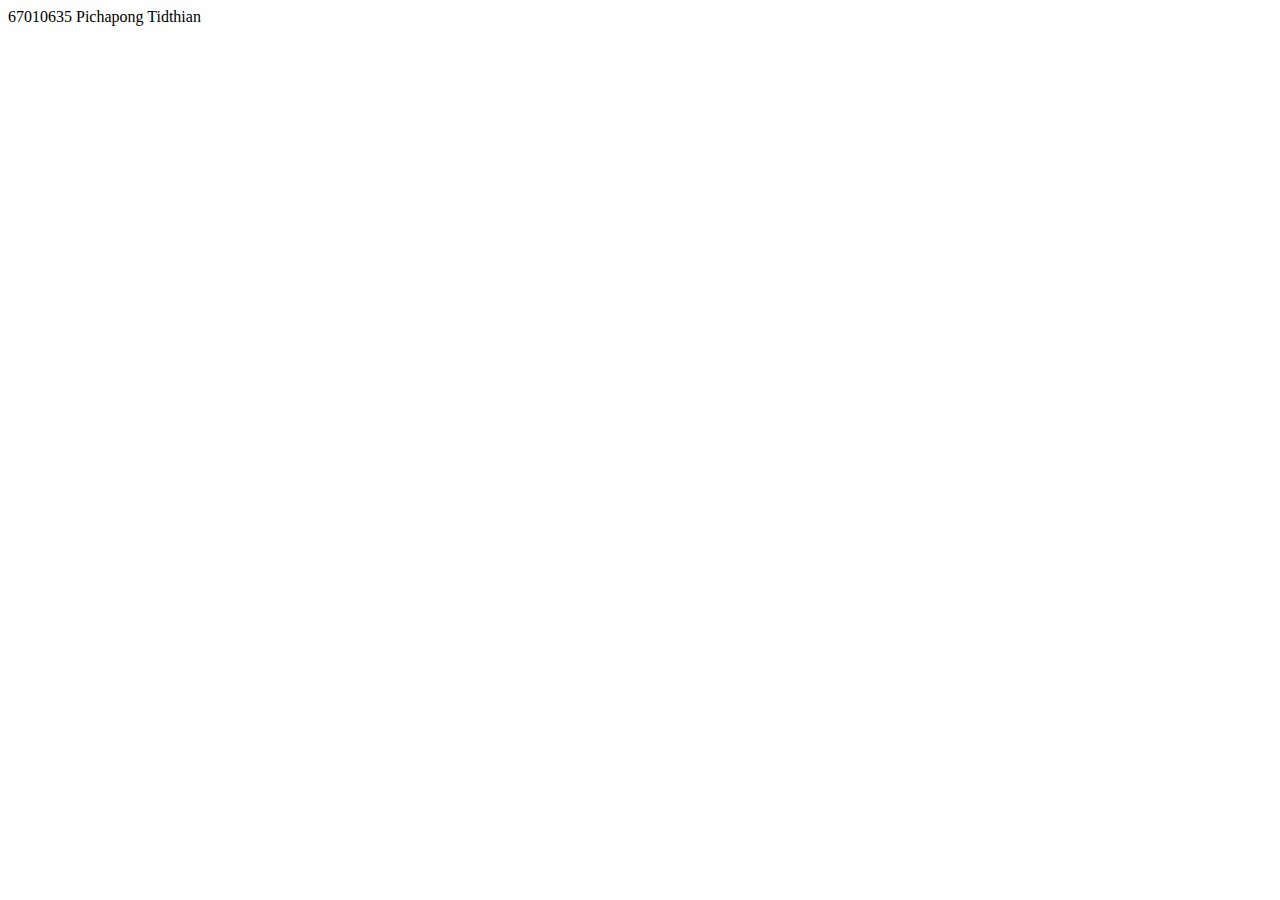
<file: index.html>
<!DOCTYPE html>
<html lang="en">
<head>
    <meta charset="UTF-8">
    <meta name="viewport" content="width=device-width, initial-scale=1.0">
    <title>67010635</title>
</head>
<body>
    67010635 Pichapong Tidthian
</body>
</html>
</file>
